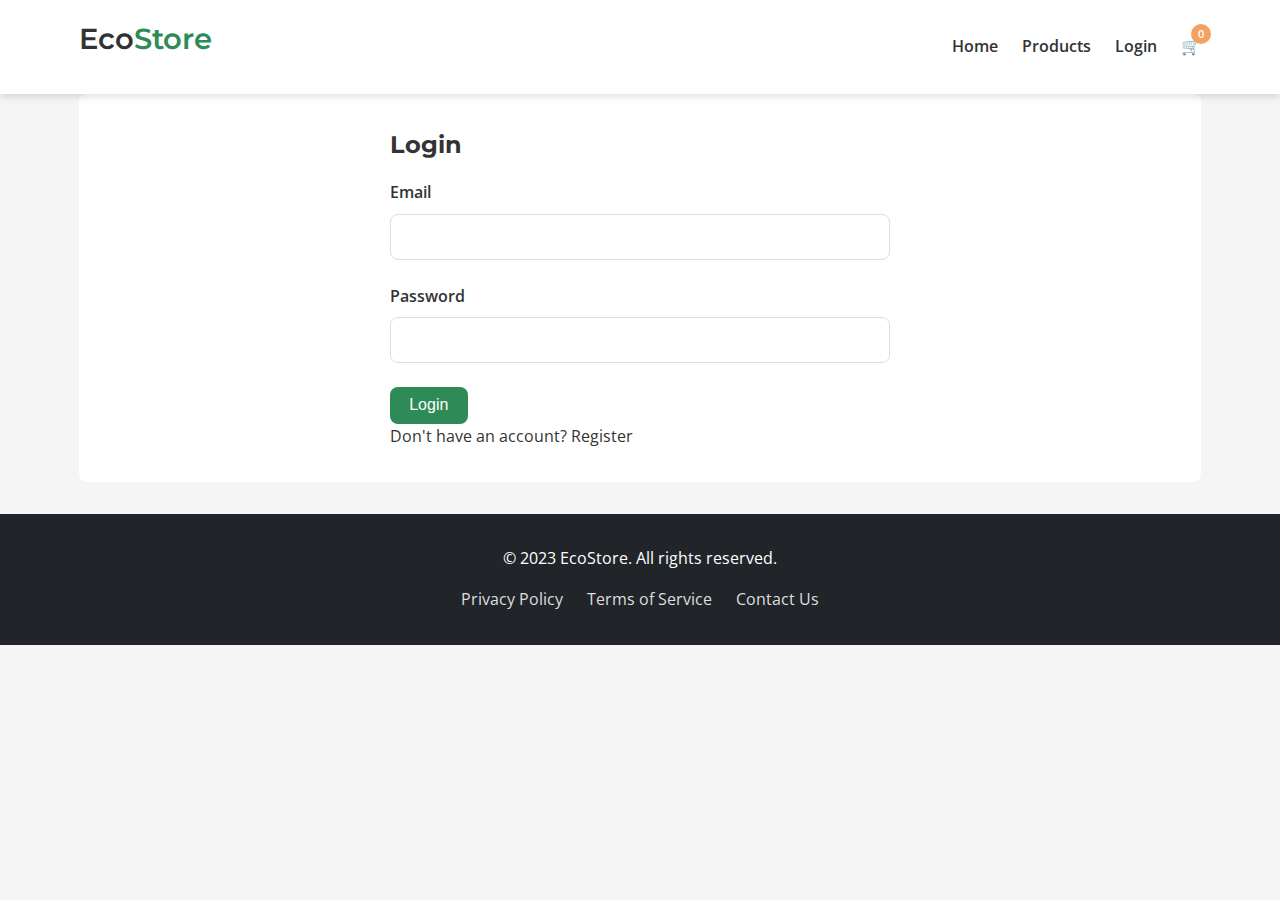
<file: account.html>
<!DOCTYPE html>
<html lang="en">
<head>
    <meta charset="UTF-8">
    <meta name="viewport" content="width=device-width, initial-scale=1.0">
    <title>My Account - EcoStore</title>
    <link rel="stylesheet" href="style.css">
    <link rel="preconnect" href="https://fonts.googleapis.com">
    <link rel="preconnect" href="https://fonts.gstatic.com" crossorigin>
    <link href="https://fonts.googleapis.com/css2?family=Montserrat:wght@400;600&family=Open+Sans&display=swap" rel="stylesheet">
</head>
<body>
    <header>
        <div class="container">
            <h1 class="logo">Eco<span>Store</span></h1>
            <nav>
                <ul>
                    <li><a href="index.html">Home</a></li>
                    <li><a href="products.html">Products</a></li>
                    <li><a href="account.html" id="account-link">Login</a></li>
                    <li class="cart-icon">
                        <a href="#cart" id="cart-btn">
                            🛒 <span class="cart-count">0</span>
                        </a>
                    </li>
                </ul>
            </nav>
            <div class="menu-toggle" id="mobile-menu">
                <span></span>
                <span></span>
                <span></span>
            </div>
        </div>
    </header>

    <main class="container">
        <section id="account" class="account-section">
            <div class="account-forms" id="login-section">
                <div class="login-form" id="login-form">
                    <h2>Login</h2>
                    <div id="form-messages"></div>
                    <form id="login">
                        <div class="form-group">
                            <label for="login-email">Email</label>
                            <input type="email" id="login-email" required>
                        </div>
                        <div class="form-group">
                            <label for="login-password">Password</label>
                            <input type="password" id="login-password" required>
                        </div>
                        <button type="submit" class="btn">Login</button>
                        <p>Don't have an account? <a href="register.html">Register</a></p>
                    </form>
                </div>
            </div>

            <div class="account-info" id="account-info" style="display: none;">
                <h2>My Account</h2>
                <div class="user-info">
                    <p>Welcome, <span id="user-name"></span>!</p>
                    <p>Email: <span id="user-email"></span></p>
                    <button id="logout-btn" class="btn">Logout</button>
                </div>

                <div class="order-history">
                    <h3>Order History</h3>
                    <div id="orders-container">
                        <!-- Orders will be displayed here -->
                        <p class="no-orders">You haven't placed any orders yet.</p>
                    </div>
                </div>
            </div>
        </section>
    </main>

    <!-- Cart Modal -->
    <div id="cart-modal" class="modal">
        <div class="modal-content">
            <span class="close">&times;</span>
            <h2>Your Cart</h2>
            <div class="cart-items" id="cart-items">
                <!-- Cart items will be loaded here -->
                <p class="empty-cart">Your cart is empty</p>
            </div>
            <div class="cart-total">
                <p>Total: <span id="cart-total">$0.00</span></p>
                <button class="btn checkout-btn" id="checkout-btn">Proceed to Checkout</button>
            </div>
        </div>
    </div>

    <footer>
        <div class="container">
            <p>&copy; 2023 EcoStore. All rights reserved.</p>
            <div class="footer-links">
                <a href="#">Privacy Policy</a>
                <a href="#">Terms of Service</a>
                <a href="#">Contact Us</a>
            </div>
        </div>
    </footer>
    <!-- Checkout Modal -->
<div id="checkout-modal" class="modal">
    <div class="modal-content">
        <span class="close-checkout">&times;</span>
        <h2>Checkout</h2>
        <form id="checkout-form">
            <div class="form-group">
                <label for="checkout-name">Full Name</label>
                <input type="text" id="checkout-name" required>
            </div>
            <div class="form-group">
                <label for="checkout-email">Email</label>
                <input type="email" id="checkout-email" required>
            </div>
            <div class="form-group">
                <label for="checkout-address">Shipping Address</label>
                <textarea id="checkout-address" required></textarea>
            </div>
            <div class="form-group">
                <label for="checkout-payment">Payment Method</label>
                <select id="checkout-payment" required>
                    <option value="credit">Credit Card</option>
                    <option value="paypal">PayPal</option>
                    <option value="bank">Bank Transfer</option>
                </select>
            </div>
            <button type="submit" class="btn">Place Order</button>
        </form>
    </div>
</div>

<!-- Order Confirmation Modal -->
<div id="confirmation-modal" class="modal">
    <div class="modal-content">
        <span class="close-confirmation">&times;</span>
        <div class="confirmation-content">
            <h2>Order Confirmed!</h2>
            <p>Thank you for your purchase. Your order has been placed successfully.</p>
            <p>Order ID: <span id="order-id"></span></p>
            <p>We've sent a confirmation email to <span id="confirmation-email"></span></p>
            <button class="btn" id="continue-shopping">Continue Shopping</button>
        </div>
    </div>
</div>

    <script src="script.js"></script>
</body>
</html>
</file>
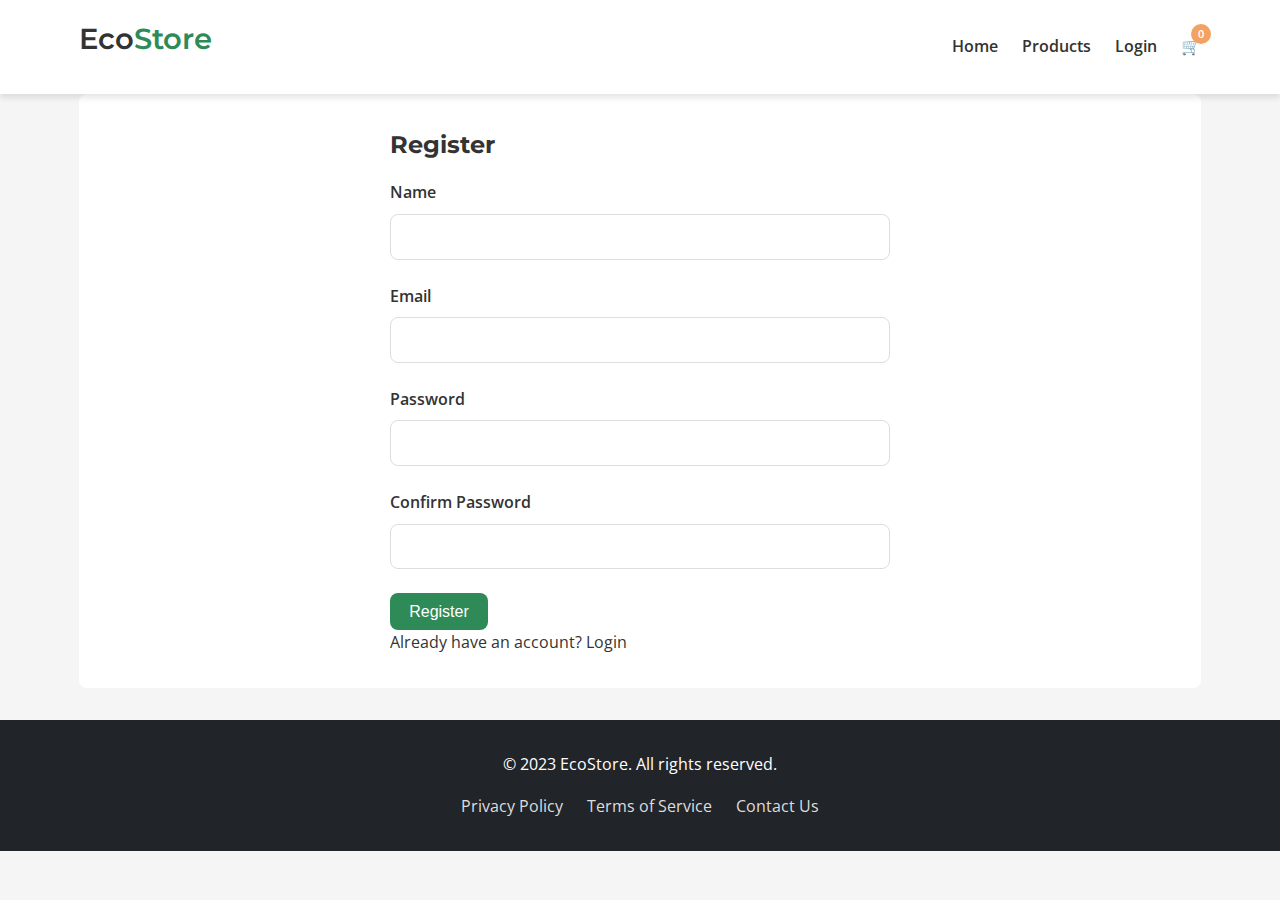
<file: register.html>
<!DOCTYPE html>
<html lang="en">
<head>
    <meta charset="UTF-8">
    <meta name="viewport" content="width=device-width, initial-scale=1.0">
    <title>Register - EcoStore</title>
    <link rel="stylesheet" href="style.css">
    <link rel="preconnect" href="https://fonts.googleapis.com">
    <link rel="preconnect" href="https://fonts.gstatic.com" crossorigin>
    <link href="https://fonts.googleapis.com/css2?family=Montserrat:wght@400;600&family=Open+Sans&display=swap" rel="stylesheet">
</head>
<body>
    <header>
        <div class="container">
            <h1 class="logo">Eco<span>Store</span></h1>
            <nav>
                <ul>
                    <li><a href="index.html">Home</a></li>
                    <li><a href="products.html">Products</a></li>
                    <li><a href="account.html" id="account-link">Login</a></li>
                    <li class="cart-icon">
                        <a href="#cart" id="cart-btn">
                            🛒 <span class="cart-count">0</span>
                        </a>
                    </li>
                </ul>
            </nav>
            <div class="menu-toggle" id="mobile-menu">
                <span></span>
                <span></span>
                <span></span>
            </div>
        </div>
    </header>

    <main class="container">
        <section class="account-section">
            <div class="account-forms">
                <div class="register-form">
                    <h2>Register</h2>
                    <div id="form-messages"></div>
                    <form id="register">
                        <div class="form-group">
                            <label for="register-name">Name</label>
                            <input type="text" id="register-name" required>
                        </div>
                        <div class="form-group">
                            <label for="register-email">Email</label>
                            <input type="email" id="register-email" required>
                        </div>
                        <div class="form-group">
                            <label for="register-password">Password</label>
                            <input type="password" id="register-password" required minlength="6">
                        </div>
                        <div class="form-group">
                            <label for="register-confirm">Confirm Password</label>
                            <input type="password" id="register-confirm" required>
                        </div>
                        <button type="submit" class="btn">Register</button>
                        <p>Already have an account? <a href="account.html">Login</a></p>
                    </form>
                </div>
            </div>
        </section>
    </main>

    <!-- Cart Modal -->
    <div id="cart-modal" class="modal">
        <div class="modal-content">
            <span class="close">&times;</span>
            <h2>Your Cart</h2>
            <div class="cart-items" id="cart-items">
                <!-- Cart items will be loaded here -->
                <p class="empty-cart">Your cart is empty</p>
            </div>
            <div class="cart-total">
                <p>Total: <span id="cart-total">$0.00</span></p>
                <button class="btn checkout-btn" id="checkout-btn">Proceed to Checkout</button>
            </div>
        </div>
    </div>

    <footer>
        <div class="container">
            <p>&copy; 2023 EcoStore. All rights reserved.</p>
            <div class="footer-links">
                <a href="#">Privacy Policy</a>
                <a href="#">Terms of Service</a>
                <a href="#">Contact Us</a>
            </div>
        </div>
    </footer>
    <!-- Checkout Modal -->
<div id="checkout-modal" class="modal">
    <div class="modal-content">
        <span class="close-checkout">&times;</span>
        <h2>Checkout</h2>
        <form id="checkout-form">
            <div class="form-group">
                <label for="checkout-name">Full Name</label>
                <input type="text" id="checkout-name" required>
            </div>
            <div class="form-group">
                <label for="checkout-email">Email</label>
                <input type="email" id="checkout-email" required>
            </div>
            <div class="form-group">
                <label for="checkout-address">Shipping Address</label>
                <textarea id="checkout-address" required></textarea>
            </div>
            <div class="form-group">
                <label for="checkout-payment">Payment Method</label>
                <select id="checkout-payment" required>
                    <option value="credit">Credit Card</option>
                    <option value="paypal">PayPal</option>
                    <option value="bank">Bank Transfer</option>
                </select>
            </div>
            <button type="submit" class="btn">Place Order</button>
        </form>
    </div>
</div>

<!-- Order Confirmation Modal -->
<div id="confirmation-modal" class="modal">
    <div class="modal-content">
        <span class="close-confirmation">&times;</span>
        <div class="confirmation-content">
            <h2>Order Confirmed!</h2>
            <p>Thank you for your purchase. Your order has been placed successfully.</p>
            <p>Order ID: <span id="order-id"></span></p>
            <p>We've sent a confirmation email to <span id="confirmation-email"></span></p>
            <button class="btn" id="continue-shopping">Continue Shopping</button>
        </div>
    </div>
</div>

    <script src="script.js"></script>
</body>
</html>
</file>
<file: style.css>
/* Base Styles */
:root {
    --primary-color: #2e8b57;
    --secondary-color: #3a5a40;
    --light-color: #f8f9fa;
    --dark-color: #212529;
    --accent-color: #f4a261;
    --text-color: #333;
    --border-radius: 8px;
    --box-shadow: 0 4px 6px rgba(0, 0, 0, 0.1);
    --error-color: #e74c3c;
    --success-color: #2ecc71;
}

* {
    margin: 0;
    padding: 0;
    box-sizing: border-box;
}

body {
    font-family: 'Open Sans', sans-serif;
    line-height: 1.6;
    color: var(--text-color);
    background-color: #f5f5f5;
}

.container {
    width: 90%;
    max-width: 1200px;
    margin: 0 auto;
    padding: 0 15px;
}

h1, h2, h3, h4 {
    font-family: 'Montserrat', sans-serif;
    margin-bottom: 1rem;
}

a {
    text-decoration: none;
    color: inherit;
}

.btn {
    display: inline-block;
    background-color: var(--primary-color);
    color: white;
    padding: 0.6rem 1.2rem;
    border-radius: var(--border-radius);
    transition: all 0.3s ease;
    border: none;
    cursor: pointer;
    font-size: 1rem;
}

.btn:hover {
    background-color: var(--secondary-color);
    transform: translateY(-2px);
}

/* Header Styles */
header {
    background-color: white;
    box-shadow: var(--box-shadow);
    position: sticky;
    top: 0;
    z-index: 100;
    padding: 1rem 0;
}

header .container {
    display: flex;
    justify-content: space-between;
    align-items: center;
}

.logo {
    font-size: 1.8rem;
    font-weight: 600;
}

.logo span {
    color: var(--primary-color);
}

nav ul {
    display: flex;
    list-style: none;
    align-items: center;
}

nav ul li {
    margin-left: 1.5rem;
}

nav ul li a {
    font-weight: 600;
    transition: color 0.3s ease;
}

nav ul li a:hover {
    color: var(--primary-color);
}

.cart-icon {
    position: relative;
}

.cart-count {
    position: absolute;
    top: -10px;
    right: -10px;
    background-color: var(--accent-color);
    color: white;
    border-radius: 50%;
    width: 20px;
    height: 20px;
    display: flex;
    justify-content: center;
    align-items: center;
    font-size: 0.7rem;
}

/* Mobile Menu Toggle */
.menu-toggle {
    display: none;
    cursor: pointer;
    width: 30px;
    height: 20px;
    flex-direction: column;
    justify-content: space-between;
}

.menu-toggle span {
    display: block;
    width: 100%;
    height: 3px;
    background-color: var(--dark-color);
    transition: all 0.3s ease;
}

.menu-toggle.active span:nth-child(1) {
    transform: translateY(8px) rotate(45deg);
}

.menu-toggle.active span:nth-child(2) {
    opacity: 0;
}

.menu-toggle.active span:nth-child(3) {
    transform: translateY(-8px) rotate(-45deg);
}

/* Hero Section */
.hero {
    background: linear-gradient(rgba(0, 0, 0, 0.5), rgba(0, 0, 0, 0.5)), url('https://images.unsplash.com/photo-1466637574441-749b8f19452f?ixlib=rb-1.2.1&auto=format&fit=crop&w=1350&q=80') no-repeat center center/cover;
    color: white;
    text-align: center;
    padding: 5rem 1rem;
    margin-bottom: 2rem;
    border-radius: var(--border-radius);
}

.hero h2 {
    font-size: 2.5rem;
    margin-bottom: 1rem;
}

.hero p {
    font-size: 1.2rem;
    margin-bottom: 2rem;
}

/* Products Section */
.featured-products {
    padding: 3rem 0;
    text-align: center;
}

.text-center {
    text-align: center;
    margin-top: 2rem;
}

#products {
    padding: 3rem 0;
}

.filter-controls {
    display: flex;
    gap: 1rem;
    margin-bottom: 2rem;
    flex-wrap: wrap;
}

.filter-controls select,
.filter-controls input {
    padding: 0.5rem;
    border-radius: var(--border-radius);
    border: 1px solid #ddd;
    font-family: inherit;
    min-width: 200px;
}

.filter-controls input {
    flex: 1;
    min-width: 150px;
}

.product-grid {
    display: grid;
    grid-template-columns: repeat(auto-fill, minmax(250px, 1fr));
    gap: 2rem;
}

.product-card {
    background-color: white;
    border-radius: var(--border-radius);
    overflow: hidden;
    box-shadow: var(--box-shadow);
    transition: transform 0.3s ease;
    display: flex;
    flex-direction: column;
}

.product-card:hover {
    transform: translateY(-5px);
}

.product-image {
    height: 200px;
    overflow: hidden;
}

.product-image img {
    width: 100%;
    height: 100%;
    object-fit: cover;
    transition: transform 0.5s ease;
}

.product-card:hover .product-image img {
    transform: scale(1.05);
}

.product-info {
    padding: 1.5rem;
    flex: 1;
    display: flex;
    flex-direction: column;
}

.product-info h3 {
    margin-bottom: 0.5rem;
}

.product-info p {
    margin-bottom: 1rem;
    color: #666;
    flex: 1;
}

.product-price {
    font-weight: bold;
    font-size: 1.2rem;
    color: var(--primary-color);
    margin-bottom: 1rem;
    display: block;
}

.add-to-cart {
    width: 100%;
}

.no-products {
    grid-column: 1 / -1;
    text-align: center;
    padding: 2rem;
    color: #666;
}

/* Account Section */
.account-section {
    background-color: white;
    padding: 2rem;
    border-radius: var(--border-radius);
    margin-bottom: 2rem;
}

.account-forms {
    max-width: 500px;
    margin: 0 auto;
}

.form-group {
    margin-bottom: 1.5rem;
}

.form-group label {
    display: block;
    margin-bottom: 0.5rem;
    font-weight: 600;
}

.form-group input,
.form-group textarea,
.form-group select {
    width: 100%;
    padding: 0.8rem;
    border: 1px solid #ddd;
    border-radius: var(--border-radius);
    font-family: inherit;
}

.form-group textarea {
    min-height: 100px;
}

.form-message {
    margin-top: 0.5rem;
    padding: 0.5rem;
    border-radius: var(--border-radius);
    display: none;
}

.form-message.error {
    display: block;
    background-color: #fdecea;
    color: var(--error-color);
}

.form-message.success {
    display: block;
    background-color: #e8f5e9;
    color: var(--success-color);
}

.account-info {
    max-width: 800px;
    margin: 0 auto;
}

.user-info {
    background-color: #f8f9fa;
    padding: 1.5rem;
    border-radius: var(--border-radius);
    margin-bottom: 2rem;
}

.order-history {
    background-color: white;
    padding: 1.5rem;
    border-radius: var(--border-radius);
    box-shadow: var(--box-shadow);
}

.order-card {
    border: 1px solid #eee;
    border-radius: var(--border-radius);
    padding: 1rem;
    margin-bottom: 1rem;
    background-color: #f8f9fa;
}

.order-header {
    display: flex;
    justify-content: space-between;
    margin-bottom: 1rem;
    padding-bottom: 0.5rem;
    border-bottom: 1px solid #eee;
    flex-wrap: wrap;
    gap: 1rem;
}

.order-id {
    font-weight: bold;
}

.order-date {
    color: #666;
}

.order-status {
    padding: 0.3rem 0.6rem;
    border-radius: var(--border-radius);
    font-size: 0.8rem;
    font-weight: bold;
}

.order-status.completed {
    background-color: #e8f5e9;
    color: var(--success-color);
}

.order-items {
    margin-top: 1rem;
}

.order-item {
    display: flex;
    justify-content: space-between;
    margin-bottom: 0.5rem;
    padding-bottom: 0.5rem;
    border-bottom: 1px dashed #eee;
}

.order-item:last-child {
    border-bottom: none;
}

.order-item-name {
    flex: 1;
}

.order-item-quantity {
    margin: 0 1rem;
    color: #666;
}

.order-total {
    text-align: right;
    font-weight: bold;
    margin-top: 1rem;
    padding-top: 1rem;
    border-top: 1px solid #eee;
}

.no-orders {
    text-align: center;
    padding: 2rem;
    color: #666;
}

/* Cart Modal */
.modal {
    display: none;
    position: fixed;
    z-index: 1000;
    left: 0;
    top: 0;
    width: 100%;
    height: 100%;
    background-color: rgba(0, 0, 0, 0.5);
    overflow-y: auto;
}

.modal-content {
    background-color: white;
    margin: 5% auto;
    padding: 2rem;
    border-radius: var(--border-radius);
    width: 90%;
    max-width: 600px;
    max-height: 80vh;
    overflow-y: auto;
    position: relative;
}

.close, .close-checkout, .close-confirmation {
    color: #aaa;
    position: absolute;
    top: 1rem;
    right: 1.5rem;
    font-size: 1.8rem;
    font-weight: bold;
    cursor: pointer;
}

.close:hover,
.close:focus,
.close-checkout:hover,
.close-checkout:focus,
.close-confirmation:hover,
.close-confirmation:focus {
    color: var(--dark-color);
    text-decoration: none;
}

.cart-items {
    margin: 1.5rem 0;
}

.cart-item {
    display: flex;
    justify-content: space-between;
    align-items: center;
    padding: 1rem 0;
    border-bottom: 1px solid #eee;
    gap: 1rem;
}

.cart-item img {
    width: 60px;
    height: 60px;
    object-fit: cover;
    border-radius: 4px;
}

.cart-item-info {
    flex: 1;
}

.cart-item-title {
    font-weight: 600;
    margin-bottom: 0.3rem;
}

.cart-item-price {
    color: var(--primary-color);
    font-weight: 600;
}

.cart-item-remove {
    color: #ff6b6b;
    cursor: pointer;
    font-weight: bold;
    font-size: 1.2rem;
    margin-left: 1rem;
}

.quantity-controls {
    display: flex;
    align-items: center;
    margin-top: 0.5rem;
}

.quantity-btn {
    background-color: #f0f0f0;
    border: none;
    width: 25px;
    height: 25px;
    display: flex;
    align-items: center;
    justify-content: center;
    cursor: pointer;
    font-size: 1rem;
    border-radius: 4px;
}

.quantity-btn:hover {
    background-color: #e0e0e0;
}

.quantity-input {
    width: 40px;
    text-align: center;
    margin: 0 0.5rem;
    padding: 0.3rem;
    border: 1px solid #ddd;
    border-radius: 4px;
}

.cart-total {
    text-align: right;
    font-size: 1.2rem;
    margin-top: 1rem;
    padding-top: 1rem;
    border-top: 2px solid var(--primary-color);
}

.checkout-btn {
    margin-top: 1rem;
    width: 100%;
}

.empty-cart {
    text-align: center;
    padding: 2rem 0;
    color: #666;
}

/* Checkout Modal */
#checkout-modal .modal-content {
    max-width: 600px;
}

/* Confirmation Modal */
.confirmation-content {
    text-align: center;
    padding: 1rem;
}

.confirmation-content h2 {
    color: var(--primary-color);
    margin-bottom: 1rem;
}

.confirmation-content p {
    margin-bottom: 0.5rem;
}

#continue-shopping {
    margin-top: 1.5rem;
}

/* Added to cart message */
.added-to-cart-message {
    position: fixed;
    bottom: 20px;
    left: 50%;
    transform: translateX(-50%);
    background-color: var(--primary-color);
    color: white;
    padding: 1rem 2rem;
    border-radius: var(--border-radius);
    box-shadow: var(--box-shadow);
    opacity: 0;
    transition: opacity 0.3s ease;
    z-index: 1000;
}

.added-to-cart-message.show {
    opacity: 1;
}

/* Footer */
footer {
    background-color: var(--dark-color);
    color: white;
    text-align: center;
    padding: 2rem 0;
    margin-top: 2rem;
}

.footer-links {
    margin-top: 1rem;
    display: flex;
    justify-content: center;
    gap: 1.5rem;
}

.footer-links a {
    color: #ddd;
    transition: color 0.3s ease;
}

.footer-links a:hover {
    color: white;
}

/* Responsive Design */
@media (max-width: 768px) {
    .menu-toggle {
        display: flex;
    }

    nav {
        position: fixed;
        top: 0;
        right: -100%;
        width: 70%;
        height: 100vh;
        background-color: white;
        box-shadow: -5px 0 15px rgba(0, 0, 0, 0.1);
        transition: right 0.3s ease;
        padding-top: 5rem;
    }

    nav.active {
        right: 0;
    }

    nav ul {
        flex-direction: column;
        align-items: flex-start;
        padding: 0 2rem;
    }

    nav ul li {
        margin: 1rem 0;
    }

    .hero h2 {
        font-size: 2rem;
    }

    .filter-controls {
        flex-direction: column;
    }

    .modal-content {
        margin: 10% auto;
        width: 95%;
    }
}

@media (max-width: 480px) {
    .hero {
        padding: 3rem 1rem;
    }

    .hero h2 {
        font-size: 1.8rem;
    }

    .hero p {
        font-size: 1rem;
    }

    .product-grid {
        grid-template-columns: 1fr;
    }

    .order-header {
        flex-direction: column;
        align-items: flex-start;
    }
}
</file>
